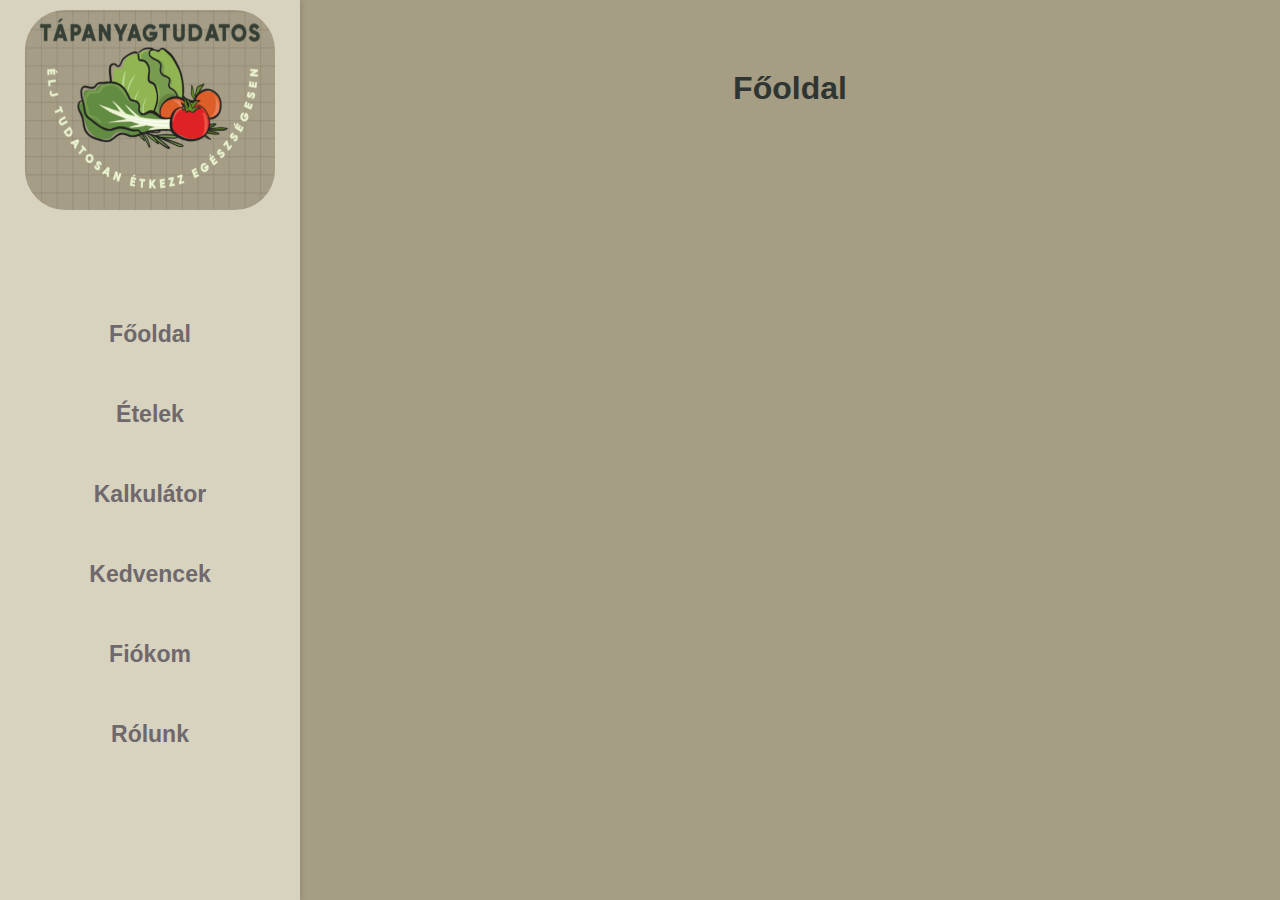
<file: projekt_VIZSGA/index.html>
<!DOCTYPE html>
<html lang="hu">
  <head>
    <meta charset="UTF-8" />
    <meta name="viewport" content="width=device-width, initial-scale=1.0" />
    <title>Oldal Menüsorral</title>
    <link rel="stylesheet" href="style.css" />
  </head>
  <body>
    <nav>
      <img src="logo3.PNG" alt="" />
      <ul>
        <li><a href="index.html">Főoldal</a></li>
        <li><a href="etelek.html">Ételek</a></li>
        <li><a href="kalkulator.html">Kalkulátor</a></li>
        <li><a href="kedvencek.html">Kedvencek</a></li>
        <li><a href="fiokom.html">Fiókom</a></li>
        <li><a href="rolunk.html">Rólunk</a></li>
      </ul>
    </nav>
    <main>
      <h1>Főoldal</h1>
    </main>
  </body>
</html>
</file>
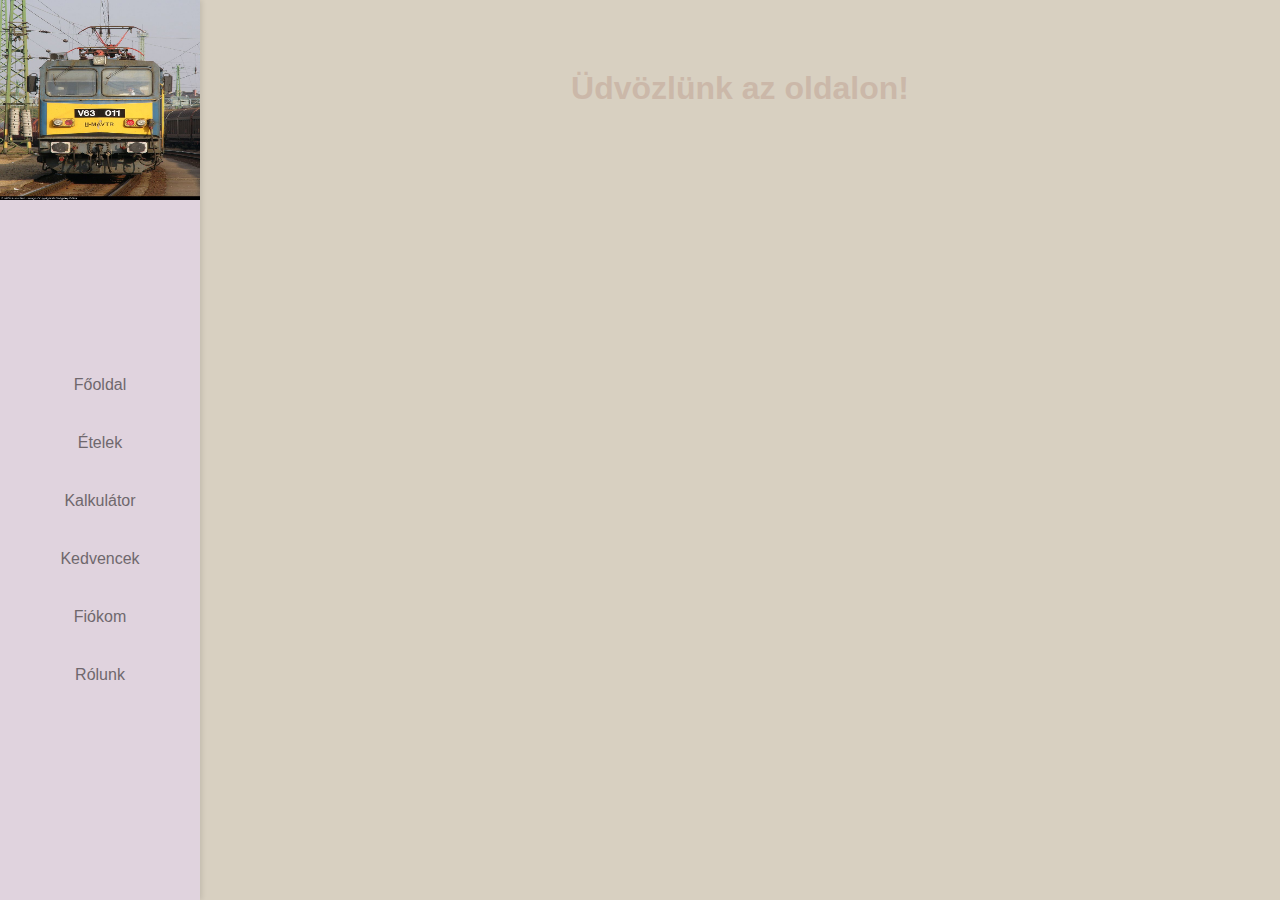
<file: projekt_VIZSGA/web/index.html>
<!DOCTYPE html>
<html lang="hu">
  <head>
    <meta charset="UTF-8" />
    <meta name="viewport" content="width=device-width, initial-scale=1.0" />
    <title>Oldal Menüsorral</title>
    <link rel="stylesheet" href="./styles/base-style.css" />
  </head>
  <body>
    <nav>
      <img src="images/teszt.png" alt="" />
      <ul>
        <li><a href="#">Főoldal</a></li>
        <li><a href="#">Ételek</a></li>
        <li><a href="#">Kalkulátor</a></li>
        <li><a href="#">Kedvencek</a></li>
        <li><a href="#">Fiókom</a></li>
        <li><a href="#">Rólunk</a></li>
      </ul>
    </nav>
    <main>
      <h1>Üdvözlünk az oldalon!</h1>
    </main>
  </body>
</html>
</file>
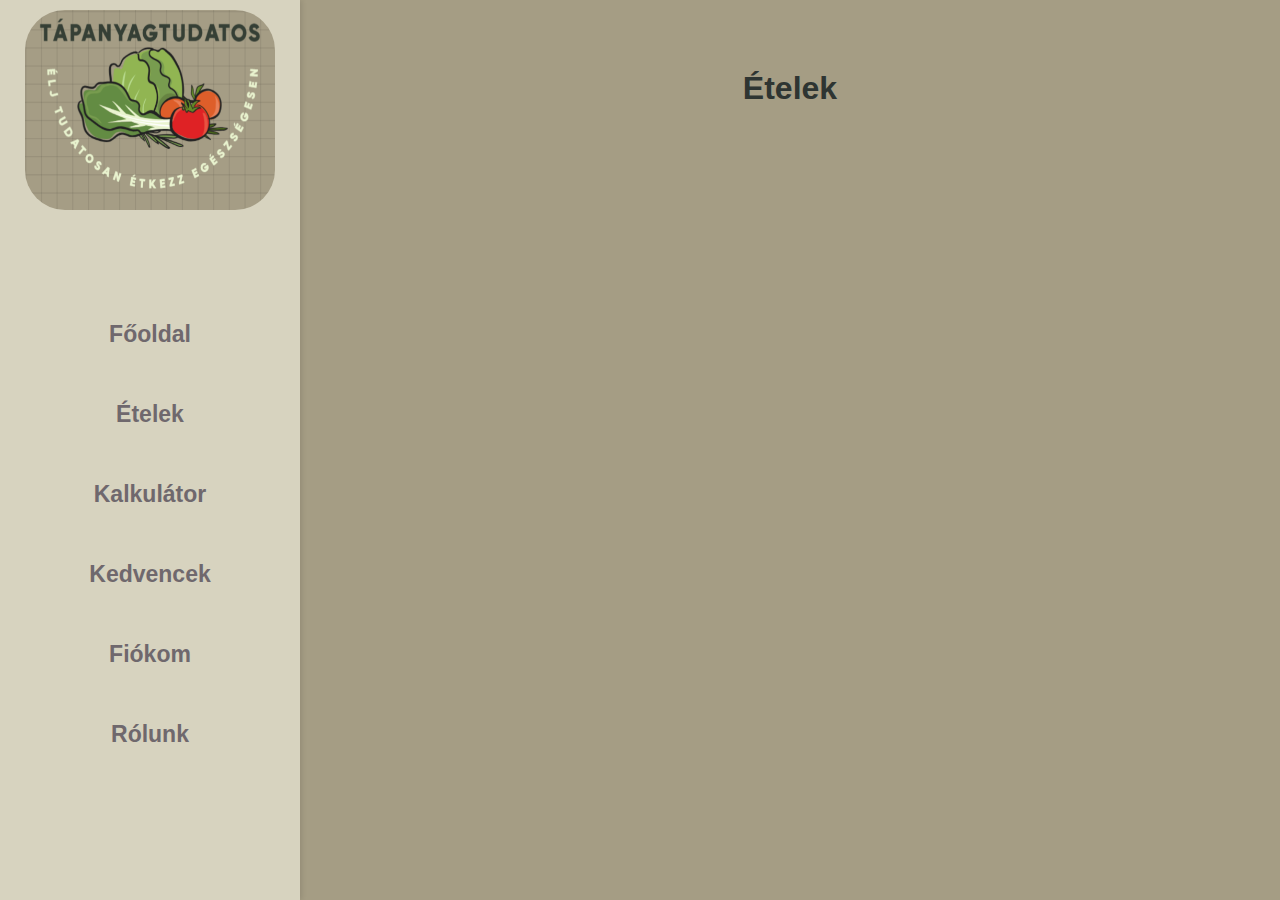
<file: projekt_VIZSGA/etelek.html>
<!DOCTYPE html>
<html lang="hu">
  <head>
    <meta charset="UTF-8" />
    <meta name="viewport" content="width=device-width, initial-scale=1.0" />
    <title>Oldal Menüsorral</title>
    <link rel="stylesheet" href="style.css" />
  </head>
  <body>
    <nav>
        <img src="logo3.PNG" alt="" srcset="">
      <ul>
        <li><a href="index.html">Főoldal</a></li>
        <li><a href="etelek.html">Ételek</a></li>
        <li><a href="kalkulator.html">Kalkulátor</a></li>
        <li><a href="kedvencek.html">Kedvencek</a></li>
        <li><a href="fiokom.html">Fiókom</a></li>
        <li><a href="rolunk.html">Rólunk</a></li>
      </ul>
    </nav>
    <main>
      <h1>Ételek</h1>
    </main>
  </body>
</html>
</file>
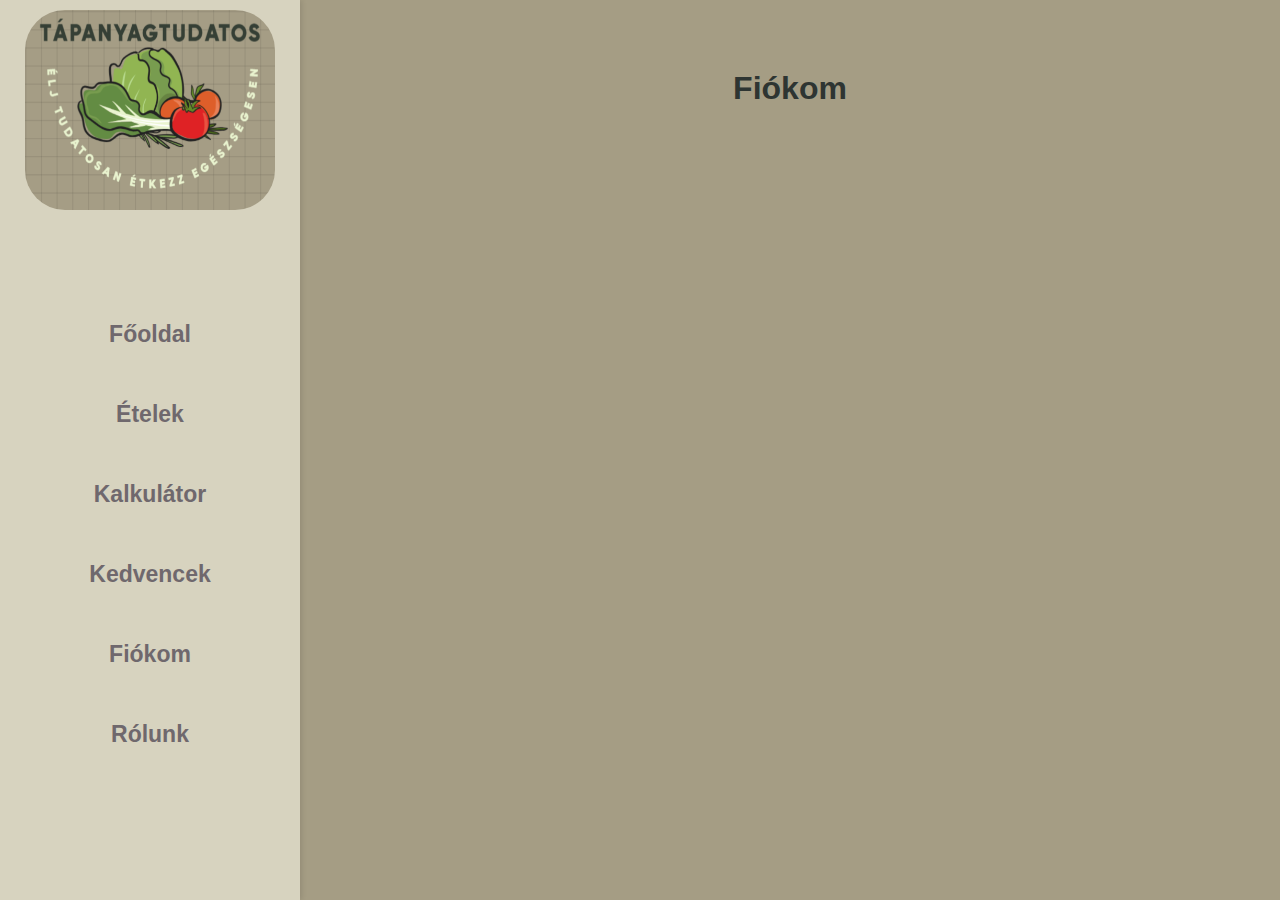
<file: projekt_VIZSGA/fiokom.html>
<!DOCTYPE html>
<html lang="hu">
  <head>
    <meta charset="UTF-8" />
    <meta name="viewport" content="width=device-width, initial-scale=1.0" />
    <title>Oldal Menüsorral</title>
    <link rel="stylesheet" href="style.css" />
  </head>
  <body>
    <nav>
        <img src="logo3.PNG" alt="" srcset="">
      <ul>
        <li><a href="index.html">Főoldal</a></li>
        <li><a href="etelek.html">Ételek</a></li>
        <li><a href="kalkulator.html">Kalkulátor</a></li>
        <li><a href="kedvencek.html">Kedvencek</a></li>
        <li><a href="fiokom.html">Fiókom</a></li>
        <li><a href="rolunk.html">Rólunk</a></li>
      </ul>
    </nav>
    <main>
      <h1>Fiókom</h1>
    </main>
  </body>
</html>
</file>
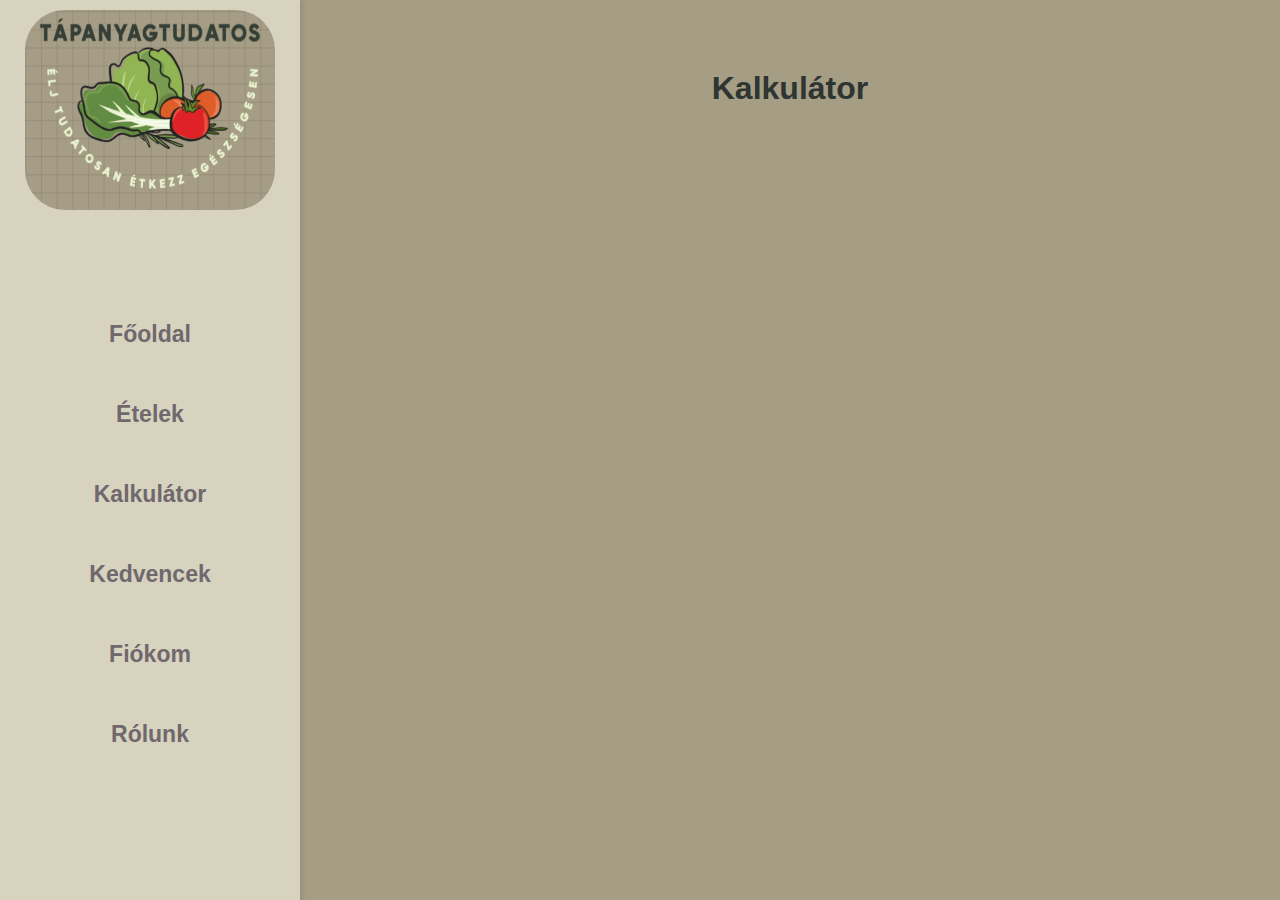
<file: projekt_VIZSGA/kalkulator.html>
<!DOCTYPE html>
<html lang="hu">
  <head>
    <meta charset="UTF-8" />
    <meta name="viewport" content="width=device-width, initial-scale=1.0" />
    <title>Oldal Menüsorral</title>
    <link rel="stylesheet" href="style.css" />
  </head>
  <body>
    <nav>
        <img src="logo3.PNG" alt="" srcset="">
      <ul>
        <li><a href="index.html">Főoldal</a></li>
        <li><a href="etelek.html">Ételek</a></li>
        <li><a href="kalkulator.html">Kalkulátor</a></li>
        <li><a href="kedvencek.html">Kedvencek</a></li>
        <li><a href="fiokom.html">Fiókom</a></li>
        <li><a href="rolunk.html">Rólunk</a></li>
      </ul>
    </nav>
    <main>
      <h1>Kalkulátor</h1>
    </main>
  </body>
</html>
</file>
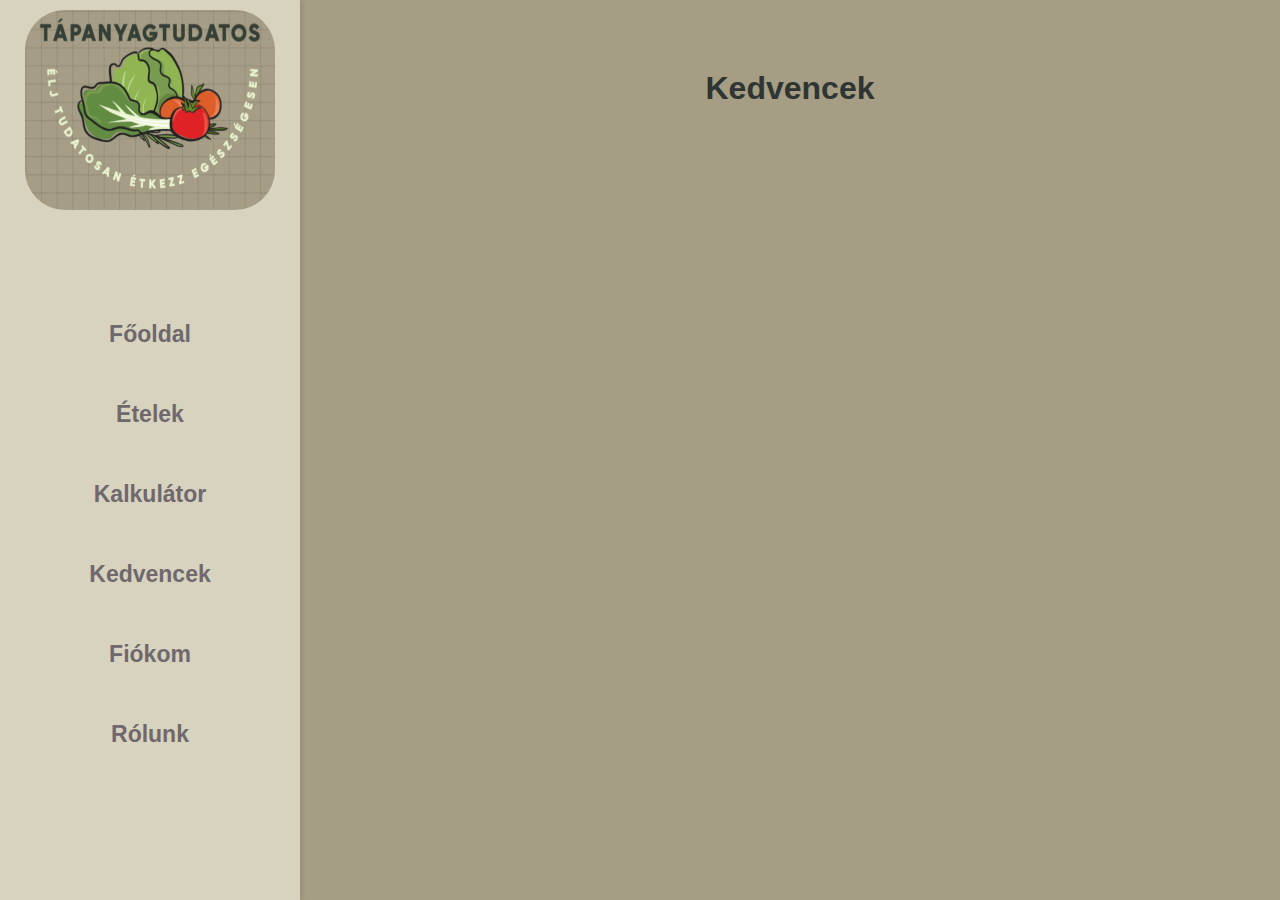
<file: projekt_VIZSGA/kedvencek.html>
<!DOCTYPE html>
<html lang="hu">
  <head>
    <meta charset="UTF-8" />
    <meta name="viewport" content="width=device-width, initial-scale=1.0" />
    <title>Oldal Menüsorral</title>
    <link rel="stylesheet" href="style.css" />
  </head>
  <body>
    <nav>
        <img src="logo3.PNG" alt="" srcset="">
     
      <ul>
        <li><a href="index.html">Főoldal</a></li>
        <li><a href="etelek.html">Ételek</a></li>
        <li><a href="kalkulator.html">Kalkulátor</a></li>
        <li><a href="kedvencek.html">Kedvencek</a></li>
        <li><a href="fiokom.html">Fiókom</a></li>
        <li><a href="rolunk.html">Rólunk</a></li>
      </ul>
    </nav>
    <main>
      <h1>Kedvencek</h1>
    </main>
  </body>
</html>
</file>
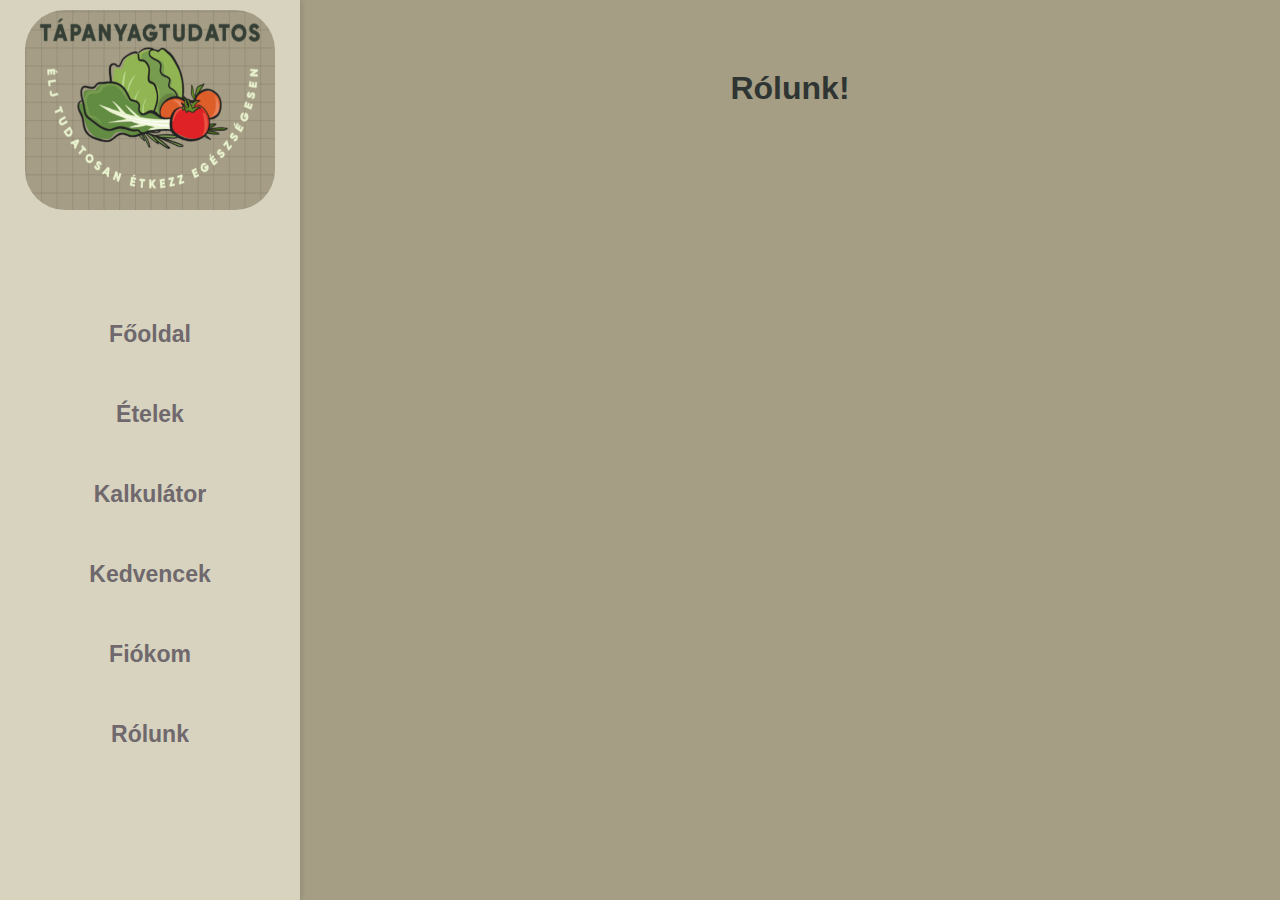
<file: projekt_VIZSGA/rolunk.html>
<!DOCTYPE html>
<html lang="hu">
  <head>
    <meta charset="UTF-8" />
    <meta name="viewport" content="width=device-width, initial-scale=1.0" />
    <title>Oldal Menüsorral</title>
    <link rel="stylesheet" href="style.css" />
  </head>
  <body>
    <nav>
        <img src="logo3.PNG" alt="" srcset="">
      <ul>
        <li><a href="index.html">Főoldal</a></li>
        <li><a href="etelek.html">Ételek</a></li>
        <li><a href="kalkulator.html">Kalkulátor</a></li>
        <li><a href="kedvencek.html">Kedvencek</a></li>
        <li><a href="fiokom.html">Fiókom</a></li>
        <li><a href="rolunk.html">Rólunk</a></li>
      </ul>
    </nav>
    <main>
      <h1>Rólunk!</h1>
    </main>
  </body>
</html>
</file>
<file: projekt_VIZSGA/style.css>
:root {
    --pale-purple: #D7D3BF;
    --bone: #A59D84;
    --dun: #2E3532;
    --sage: #b3b492ff;
    --dim-gray: #6f686dff;
  }
  
  body {
    display: flex;
    margin: 0;
    font-family: Arial, sans-serif;
    height: 100vh;
    cursor: context-menu;
    user-select: none;
  }
  
  nav {
    background-color: var(--pale-purple);
    width: 300px;
    box-shadow: 2px 0 5px rgba(0, 0, 0, 0.1);
    display: flex;
    flex-direction: column;
    align-items: center;
    position: relative;
    padding-top: 20px;
    font-weight: bold;
  }
  
  nav img {
    width: 250px;
    height: 200px;
    border-radius: 50px;
    position: absolute;
    top: 0;
    padding: 10px;
  }
  
  nav ul {
    list-style-type: none;
    margin: 0;
    padding: 0;
    display: flex;
    flex-direction: column;
    align-items: center;
    flex-grow: 1;
    justify-content: center;
    margin-top: 140px; /* Ensures the menu is centered with space for the image */
  }
  
  nav ul li {
    font-size: 35px;
    margin-bottom: 15px;
    margin: 20px;
  }
  
  nav ul li a {
    text-decoration: none;
    color: var(--dim-gray);
    font-size: 23px;
    padding: 20px 40px;
    border-radius: 10px;
  }
  
  nav ul li a:hover {
    color: var(--sage);
    background-color: var(--dim-gray);
  }
  
  main {
    flex-grow: 1;
    padding: 20px;
    background-color: var(--bone);
  }
  
  h1 {
    text-align: center;
    margin-top: 50px;
    color: var(--dun);
  }
</file>
<file: projekt_VIZSGA/web/styles/base-style.css>
:root {
  --pale-purple: #e0d3deff;
  --bone: #d8d0c1ff;
  --dun: #cbb8a9ff;
  --sage: #b3b492ff;
  --dim-gray: #6f686dff;
}

body {
  display: flex;
  margin: 0;
  font-family: Arial, sans-serif;
  height: 100vh;
  cursor: context-menu;
  user-select: none;
}

nav {
  background-color: var(--pale-purple);
  width: 200px;
  box-shadow: 2px 0 5px rgba(0, 0, 0, 0.1);
  display: flex;
  flex-direction: column;
  align-items: center;
  position: relative;
  padding-top: 20px;
}

nav img {
  width: 200px;
  height: 200px;
  position: absolute;
  top: 0;
}

nav ul {
  list-style-type: none;
  margin: 0;
  padding: 0;
  display: flex;
  flex-direction: column;
  align-items: center;
  flex-grow: 1;
  justify-content: center;
  margin-top: 140px; /* Ensures the menu is centered with space for the image */
}

nav ul li {
  margin-bottom: 15px;
  margin: 20px;
}

nav ul li a {
  text-decoration: none;
  color: var(--dim-gray);
  font-size: 16px;
  padding: 20px 40px;
  border-radius: 10px;
}

nav ul li a:hover {
  color: var(--sage);
  background-color: var(--dim-gray);
}

main {
  flex-grow: 1;
  padding: 20px;
  background-color: var(--bone);
}

h1 {
  text-align: center;
  margin-top: 50px;
  color: var(--dun);
}
</file>
